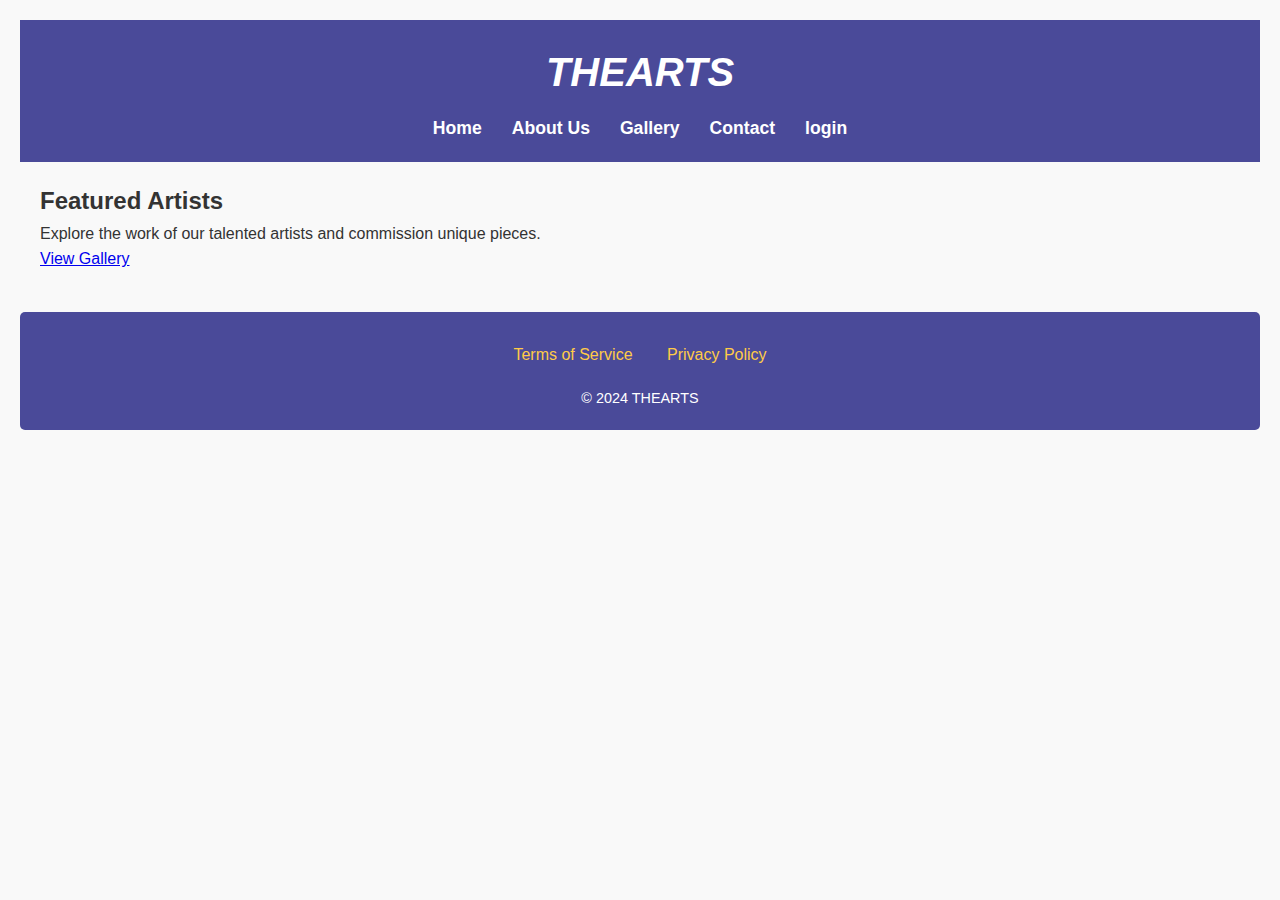
<file: index.html>
<!DOCTYPE html>
<html lang="en">
<head>
    <meta charset="UTF-8">
    <meta name="viewport" content="width=device-width, initial-scale=1.0">
    <meta name="description" content="Welcome to the Art Commission Website: Your destination for discovering talented artists, showcasing creativity, and commissioning unique, personalized artwork.">
    <title>The Arts - Homepage</title>
    <link rel="stylesheet" href="project.css">
</head>
<body>
    
    <header>
        <h1><b><i>THEARTS</i></b></h1>
        <nav>
            <ul>
                <li><a href="index.html">Home</a></li>
                <li><a href="aboutus.html">About Us</a></li>
                <li><a href="gallery.html">Gallery</a></li>
                <li><a href="contact.html">Contact</a></li>
                <li><a href="login.html">login</a></li>
            </ul>
        </nav>
    </header>

    
    <main>
        <section>
            <h2>Featured Artists</h2>
            <p>Explore the work of our talented artists and commission unique pieces.</p>
            <a href="gallery.html">View Gallery</a>
        </section>

       
    </main>


    <footer>
        <ul>
            <li><a href="terms.html">Terms of Service</a></li>
            <li><a href="privacy.html">Privacy Policy</a></li>
        </ul>
        <p>&copy;  2024 THEARTS</p>
    </footer>
</body>
</html>
</file>
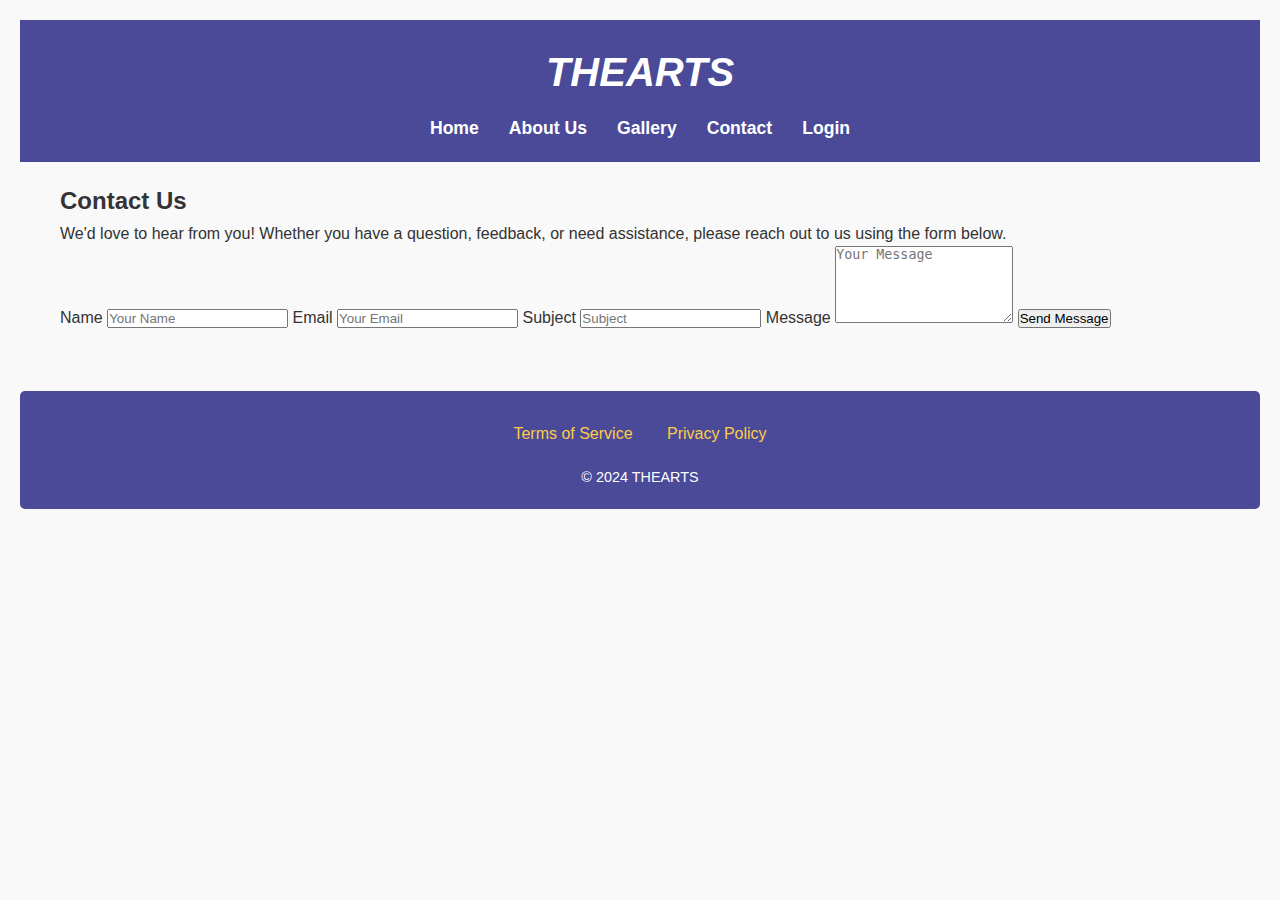
<file: contact.html>
<!DOCTYPE html>
<html lang="en">
<head>
    <meta charset="UTF-8">
    <meta name="viewport" content="width=device-width, initial-scale=1.0">
    <meta name="description" content="Contact THEARTS: Get in touch with us for inquiries, feedback, or assistance with your art commissions.">
    <link rel="stylesheet" href="project.css">
    <title>Contact - THEARTS</title>
</head>
<body>
    <header>
        <h1><b><i>THEARTS</i></b></h1>
        <nav>
            <ul>
                <li><a href="index.html">Home</a></li>
                <li><a href="aboutus.html">About Us</a></li>
                <li><a href="gallery.html">Gallery</a></li>
                <li><a href="contact.html">Contact</a></li>
                <li><a href="login.html">Login</a></li>
            </ul>
        </nav>
    </header>

    <main class="container">
        <section class="contact-section">
            <h2>Contact Us</h2>
            <p>We'd love to hear from you! Whether you have a question, feedback, or need assistance, please reach out to us using the form below.</p>
            
            <form action="https://webdevbasics.net/scripts/demo.php" method="post">
                <label for="name">Name</label>
                <input type="text" id="name" name="name" placeholder="Your Name" required>

                <label for="email">Email</label>
                <input type="email" id="email" name="email" placeholder="Your Email" required>

                <label for="subject">Subject</label>
                <input type="text" id="subject" name="subject" placeholder="Subject" required>

                <label for="message">Message</label>
                <textarea id="message" name="message" placeholder="Your Message" rows="5" required></textarea>

                <button type="submit">Send Message</button>
            </form>
        </section>
    </main>

    <footer>
        <ul>
            <li><a href="terms.html">Terms of Service</a></li>
            <li><a href="privacy.html">Privacy Policy</a></li>
        </ul>
        <p>&copy; 2024 THEARTS</p>
    </footer>
</body>
</html>
</file>
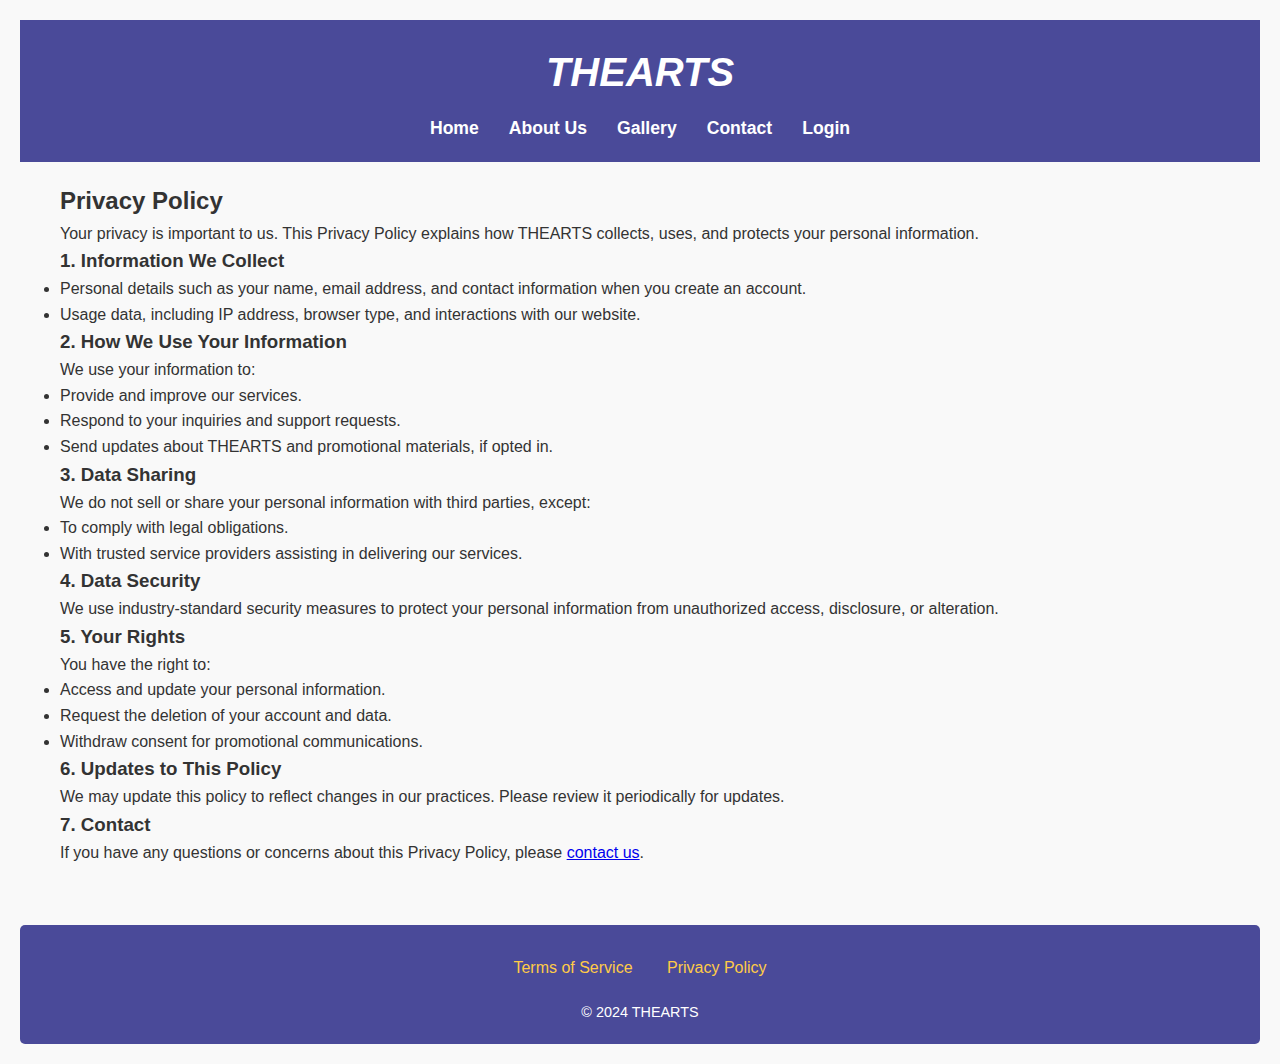
<file: privacy.html>
<!DOCTYPE html>
<html lang="en">
<head>
    <meta charset="UTF-8">
    <meta name="viewport" content="width=device-width, initial-scale=1.0">
    <meta name="description" content="Privacy Policy for THEARTS: Learn how we protect your personal data and ensure your privacy.">
    <link rel="stylesheet" href="project.css">
    <title>Privacy Policy - THEARTS</title>
</head>
<body>
    <header>
        <h1><b><i>THEARTS</i></b></h1>
        <nav>
            <ul>
                <li><a href="index.html">Home</a></li>
                <li><a href="aboutus.html">About Us</a></li>
                <li><a href="gallery.html">Gallery</a></li>
                <li><a href="contact.html">Contact</a></li>
                <li><a href="login.html">Login</a></li>
            </ul>
        </nav>
    </header>

    <main class="container">
        <section class="privacy-section">
            <h2>Privacy Policy</h2>
            <p>Your privacy is important to us. This Privacy Policy explains how THEARTS collects, uses, and protects your personal information.</p>
            
            <h3>1. Information We Collect</h3>
            <ul>
                <li>Personal details such as your name, email address, and contact information when you create an account.</li>
                <li>Usage data, including IP address, browser type, and interactions with our website.</li>
            </ul>

            <h3>2. How We Use Your Information</h3>
            <p>We use your information to:</p>
            <ul>
                <li>Provide and improve our services.</li>
                <li>Respond to your inquiries and support requests.</li>
                <li>Send updates about THEARTS and promotional materials, if opted in.</li>
            </ul>

            <h3>3. Data Sharing</h3>
            <p>We do not sell or share your personal information with third parties, except:</p>
            <ul>
                <li>To comply with legal obligations.</li>
                <li>With trusted service providers assisting in delivering our services.</li>
            </ul>

            <h3>4. Data Security</h3>
            <p>We use industry-standard security measures to protect your personal information from unauthorized access, disclosure, or alteration.</p>

            <h3>5. Your Rights</h3>
            <p>You have the right to:</p>
            <ul>
                <li>Access and update your personal information.</li>
                <li>Request the deletion of your account and data.</li>
                <li>Withdraw consent for promotional communications.</li>
            </ul>

            <h3>6. Updates to This Policy</h3>
            <p>We may update this policy to reflect changes in our practices. Please review it periodically for updates.</p>

            <h3>7. Contact</h3>
            <p>If you have any questions or concerns about this Privacy Policy, please <a href="contact.html">contact us</a>.</p>
        </section>
    </main>

    <footer>
        <ul>
            <li><a href="terms.html">Terms of Service</a></li>
            <li><a href="privacy.html">Privacy Policy</a></li>
        </ul>
        <p>&copy; 2024 THEARTS</p>
    </footer>
</body>
</html>
</file>
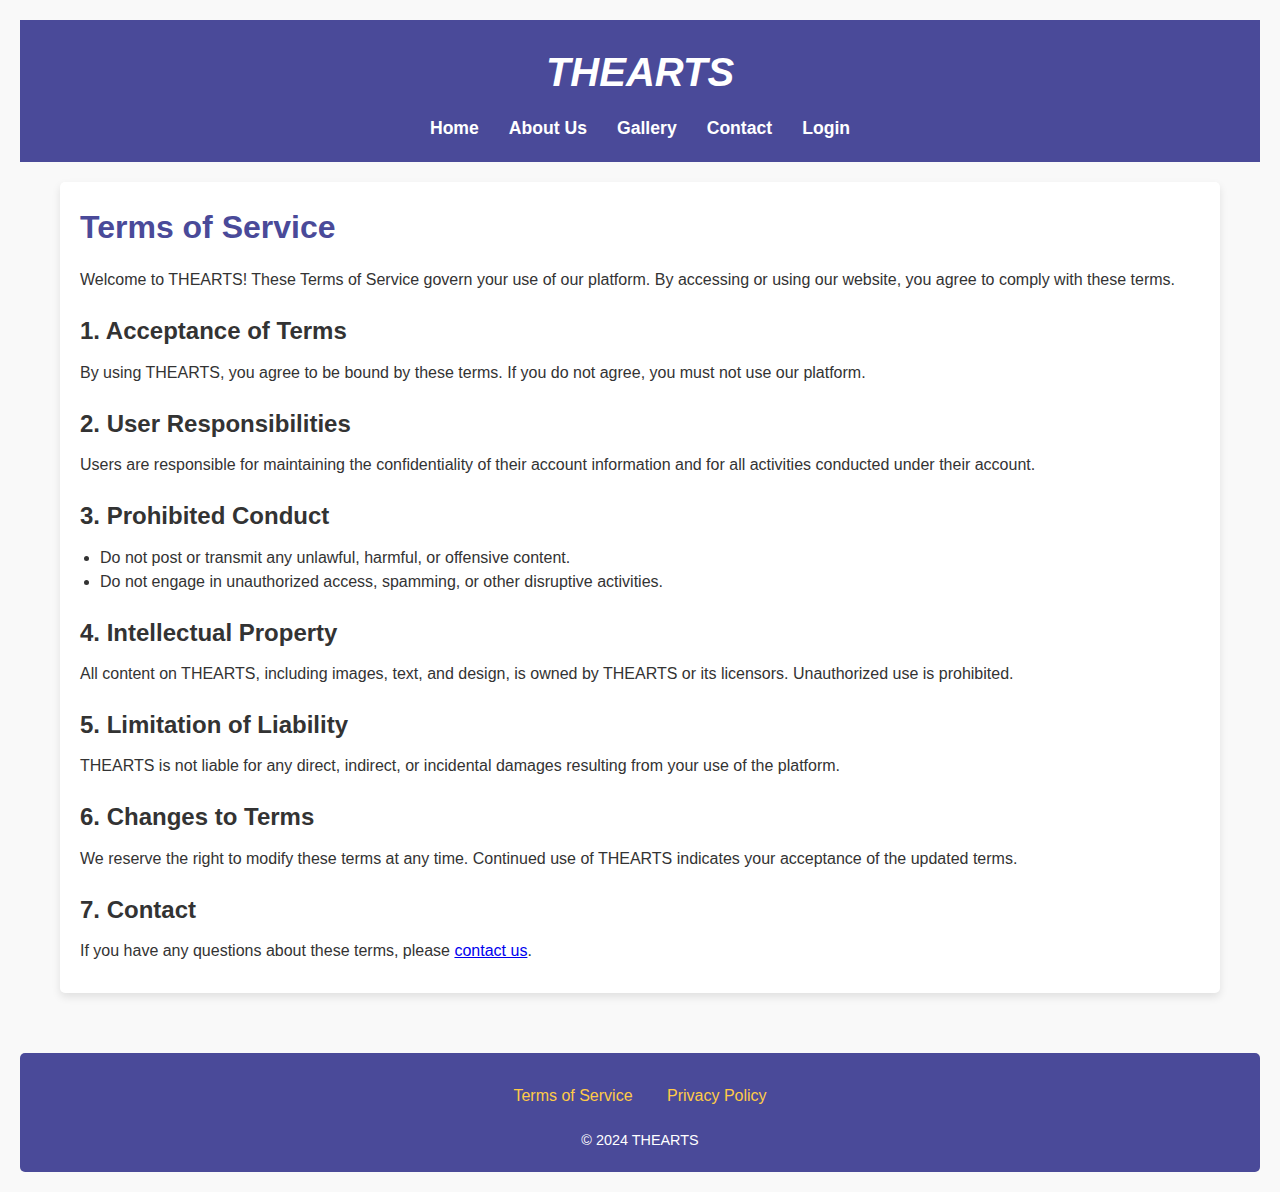
<file: terms.html>
<!DOCTYPE html>
<html lang="en">
<head>
    <meta charset="UTF-8">
    <meta name="viewport" content="width=device-width, initial-scale=1.0">
    <meta name="description" content="THEARTS Terms of Service: Understand the rules and regulations governing the use of our platform.">
    <link rel="stylesheet" href="project.css">
    <title>Terms of Service - THEARTS</title>
</head>
<body>
    <header>
        <h1><b><i>THEARTS</i></b></h1>
        <nav>
            <ul>
                <li><a href="index.html">Home</a></li>
                <li><a href="aboutus.html">About Us</a></li>
                <li><a href="gallery.html">Gallery</a></li>
                <li><a href="contact.html">Contact</a></li>
                <li><a href="login.html">Login</a></li>
            </ul>
        </nav>
    </header>

    <main class="container">
        <section class="terms-section">
            <h2>Terms of Service</h2>
            <p>Welcome to THEARTS! These Terms of Service govern your use of our platform. By accessing or using our website, you agree to comply with these terms.</p>
            
            <h3>1. Acceptance of Terms</h3>
            <p>By using THEARTS, you agree to be bound by these terms. If you do not agree, you must not use our platform.</p>
            
            <h3>2. User Responsibilities</h3>
            <p>Users are responsible for maintaining the confidentiality of their account information and for all activities conducted under their account.</p>
            
            <h3>3. Prohibited Conduct</h3>
            <ul>
                <li>Do not post or transmit any unlawful, harmful, or offensive content.</li>
                <li>Do not engage in unauthorized access, spamming, or other disruptive activities.</li>
            </ul>
            
            <h3>4. Intellectual Property</h3>
            <p>All content on THEARTS, including images, text, and design, is owned by THEARTS or its licensors. Unauthorized use is prohibited.</p>
            
            <h3>5. Limitation of Liability</h3>
            <p>THEARTS is not liable for any direct, indirect, or incidental damages resulting from your use of the platform.</p>
            
            <h3>6. Changes to Terms</h3>
            <p>We reserve the right to modify these terms at any time. Continued use of THEARTS indicates your acceptance of the updated terms.</p>
            
            <h3>7. Contact</h3>
            <p>If you have any questions about these terms, please <a href="contact.html">contact us</a>.</p>
        </section>
    </main>

    <footer>
        <ul>
            <li><a href="terms.html">Terms of Service</a></li>
            <li><a href="privacy.html">Privacy Policy</a></li>
        </ul>
        <p>&copy; 2024 THEARTS</p>
    </footer>
</body>
</html>
</file>
<file: project.css>
/* Reset styles */
* {
    margin: 0;
    padding: 0;
    box-sizing: border-box;
}

/* Body */
body {
    font-family: 'Roboto', Arial, sans-serif;
    line-height: 1.6;
    background-color: #f9f9f9;
    color: #333;
    padding: 20px;
}

/* Header */
header {
    background-color: #4a4a99;
    color: #fff;
    padding: 20px;
    text-align: center;
}

header h1 {
    font-size: 2.5rem;
    font-family: 'Poppins', sans-serif;
}

nav ul {
    display: flex;
    justify-content: center;
    list-style: none;
    margin-top: 10px;
}

nav ul li {
    margin: 0 15px;
}

nav ul li a {
    text-decoration: none;
    color: #fff;
    font-size: 1.1rem;
    font-weight: bold;
    transition: color 0.3s;
}

nav ul li a:hover {
    color: #ffcb47;
}

/* Main */
main {
    margin: 20px auto;
    max-width: 1200px;
}

/* Art Gallery Section */
#art-gallery {
    text-align: center;
    margin-bottom: 40px;
}

.slideshow-container {
    position: relative;
    max-width: 100%;
    margin: auto;
}

.slides {
    display: none;
}

.slides img {
    width: 100%;
    border-radius: 10px;
    box-shadow: 0 4px 8px rgba(0, 0, 0, 0.2);
}

.desc {
    position: absolute;
    bottom: 15px;
    left: 50%;
    transform: translateX(-50%);
    background-color: rgba(0, 0, 0, 0.7);
    color: #fff;
    padding: 10px 20px;
    border-radius: 5px;
}

.prev, .next {
    cursor: pointer;
    position: absolute;
    top: 50%;
    width: auto;
    margin-top: -22px;
    padding: 16px;
    color: white;
    background-color: rgba(0, 0, 0, 0.5);
    border: none;
    border-radius: 50%;
    user-select: none;
    transition: background-color 0.3s;
}

.prev:hover, .next:hover {
    background-color: rgba(0, 0, 0, 0.8);
}

/* Table */
table {
    width: 100%;
    border-collapse: collapse;
    margin: 20px 0;
    background-color: #fff;
    box-shadow: 0 4px 8px rgba(0, 0, 0, 0.1);
    border-radius: 5px;
    overflow: hidden;
}

table th, table td {
    padding: 15px;
    text-align: left;
    border-bottom: 1px solid #ddd;
}

table th {
    background-color: #4a4a99;
    color: #fff;
}

table tr:hover {
    background-color: #f2f2f2;
}

table td form input[type="submit"] {
    background-color: #4a4a99;
    color: white;
    border: none;
    padding: 8px 12px;
    border-radius: 3px;
    cursor: pointer;
    transition: background-color 0.3s;
}

table td form input[type="submit"]:hover {
    background-color: #ffcb47;
}

/* Footer */
footer {
    text-align: center;
    padding: 20px;
    background-color: #4a4a99;
    color: #fff;
    margin-top: 40px;
    border-radius: 5px;
}

footer ul {
    list-style: none;
    padding: 10px 0;
}

footer ul li {
    display: inline;
    margin: 0 15px;
}

footer ul li a {
    text-decoration: none;
    color: #ffcb47;
    font-size: 1rem;
}

footer p {
    margin-top: 10px;
    font-size: 0.9rem;
}
.container {
    max-width: 1200px;
    margin: 0 auto;
    padding: 20px;
}

.about-section {
    text-align: center;
    background: white;
    padding: 20px;
    border-radius: 10px;
    box-shadow: 0 4px 8px rgba(0, 0, 0, 0.1);
}

.about-section h2 {
    font-size: 1.8rem;
    margin-bottom: 10px;
    color: #333;
}

.about-section p {
    font-size: 1rem;
    line-height: 1.6;
    margin-bottom: 20px;
    color: #555;
}

.team-photo {
    margin: 20px 0;
}

.team-photo img {
    max-width: 100%;
    border-radius: 10px;
    box-shadow: 0 4px 8px rgba(0, 0, 0, 0.2);
}

/* Terms of Service Section */
.terms-section {
    background-color: #fff;
    padding: 20px;
    border-radius: 5px;
    box-shadow: 0 4px 8px rgba(0, 0, 0, 0.1);
}

.terms-section h2 {
    color: #4a4a99;
    font-size: 2rem;
    margin-bottom: 15px;
}

.terms-section h3 {
    color: #333;
    margin-top: 20px;
    font-size: 1.5rem;
}

.terms-section p, .terms-section ul {
    margin: 10px 0;
    font-size: 1rem;
    line-height: 1.5;
}

.terms-section ul {
    list-style: disc;
    margin-left: 20px;
}
</file>
